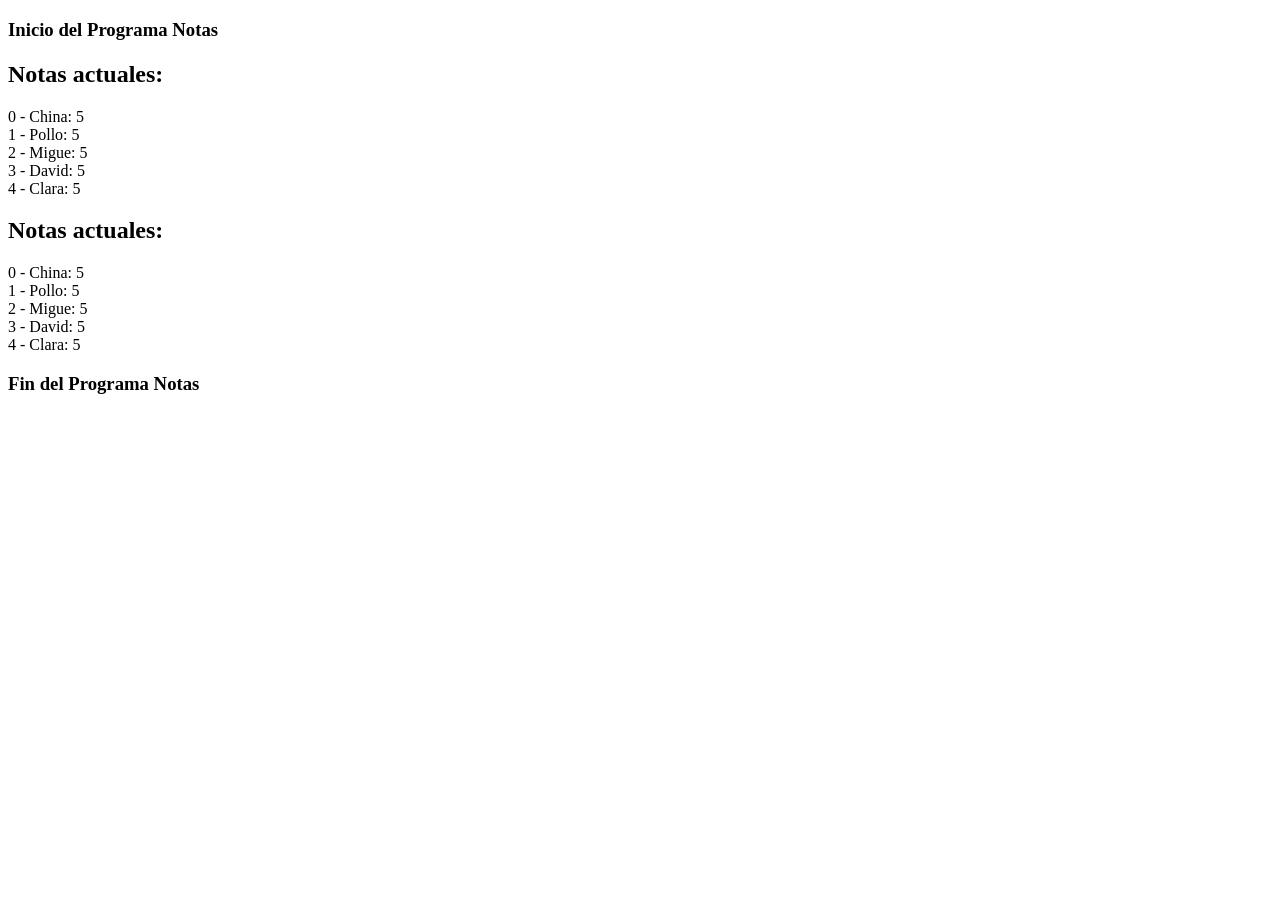
<file: arrays.html>
<!DOCTYPE html>
<html lang="en">
<head>
    <meta charset="UTF-8">
    <meta http-equiv="X-UA-Compatible" content="IE=edge">
    <meta name="viewport" content="width=device-width, initial-scale=1.0">
    <title>Document</title>
</head>
<body>

   <script src="./js/arrays.js"></script> 
   <script>
    document.write(`<h3>Inicio del Programa Notas</h3>`);
    mostrar();
   
    lista = window.prompt(`Introduzca el número del alumno (0-5)`, `0`);
    lista = parseInt(lista);
    modificar(lista);
    mostrar();
   
    document.write(`<h3>Fin del Programa Notas</h3>`);
    </script> 
</body>
</html>
</file>
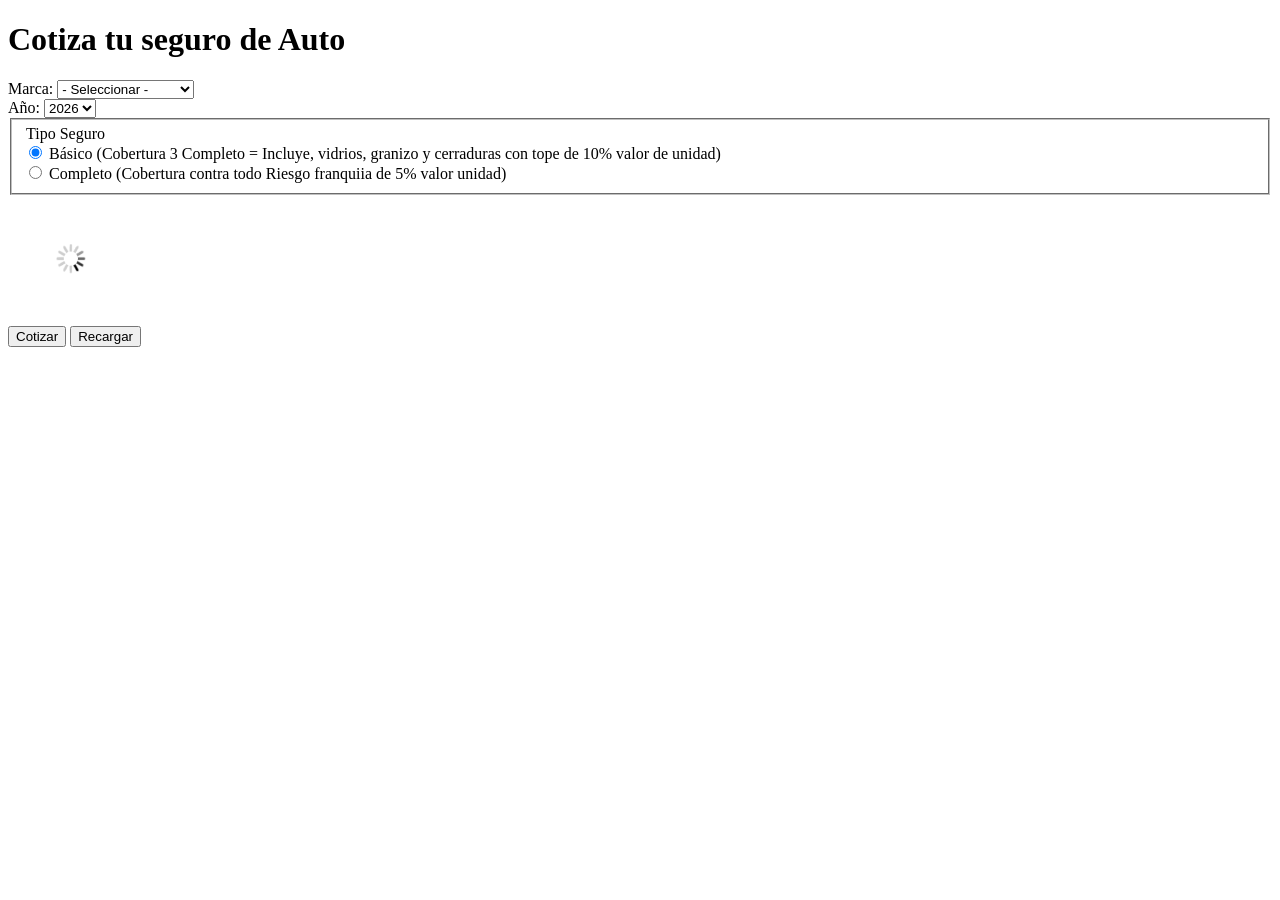
<file: cotizador.html>
<!DOCTYPE html>
<html lang="en">
<head>
    <meta charset="UTF-8">
    <meta http-equiv="X-UA-Compatible" content="IE=edge">
    <meta name="viewport" content="width=device-width, initial-scale=1.0">
    <title>Cotizador SSN</title>
</head>
<body>
    <div class="container">
        <div>
          <div>
            <div id="contenido">
                  <header>
                     <h1>Cotiza tu seguro de Auto</h1>
                  </header>
                  <div>
                      <div>
                        <form action="#" id="cotizar-seguro">
                          <div>
                             <label for="marca">Marca:</label>
                              <select class="form-control" id="marca">
                              <option value="">- Seleccionar -</option>
                              <option value="1">FORD</option>
                              <option value="2">CHEVROLET</option>
                              <option value="3">FIAT</option>
                              <option value="4">JEEP</option>
                              <option value="5">PEUGEOT</option>
                              <option value="6">TOYOTA</option>
                              <option value="7">MERCEDES BENZ</option>
                            </select>
                         </div>
                                      <div>
                                              <label for="anio">Año:</label>
                                              <select class="form-control" id="anio">
                                              </select>
                                      </divclass=>
                                      <fieldset class="form-group">
                                          <div>
                                               <legend>Tipo Seguro</legend>
                                           <div>
                                                <div class="form-check">
                                                  <label class="form-check-label">
                                                    <input class="form-check-input" type="radio" name="tipo" value="basico" checked>
                                                    Básico (Cobertura 3 Completo = Incluye, vidrios, granizo y cerraduras con tope de 10% valor de unidad)
                                                  </label>
                                              </div>
                                              <div class="form-check">
                                                  <label class="form-check-label">
                                                    <input class="form-check-input" type="radio" name="tipo" value="completo">
                                                    Completo (Cobertura contra todo Riesgo franquiia de 5% valor unidad)
                                                  </label>
                                              </div>
                                            </div>
                                          </div>
                                    </fieldset>
                                    <div id="cargando">
                                    <img src="images/GIRA.gif" width="10%" height="10%">
                                </div>
                                <div id="resultado"></div>
                                <div class="form-group">
                                        <button type="submit">Cotizar</button>
                                        <button id="refresh">Recargar</button>
                                </div>
                        </form> 
                      </div>
                </div>
            </div> <!--#contenido-->
          </div>
        </div>
      </div>
      
    <script src="./js/cotizador.js"></script>
</body>
</html>
</file>
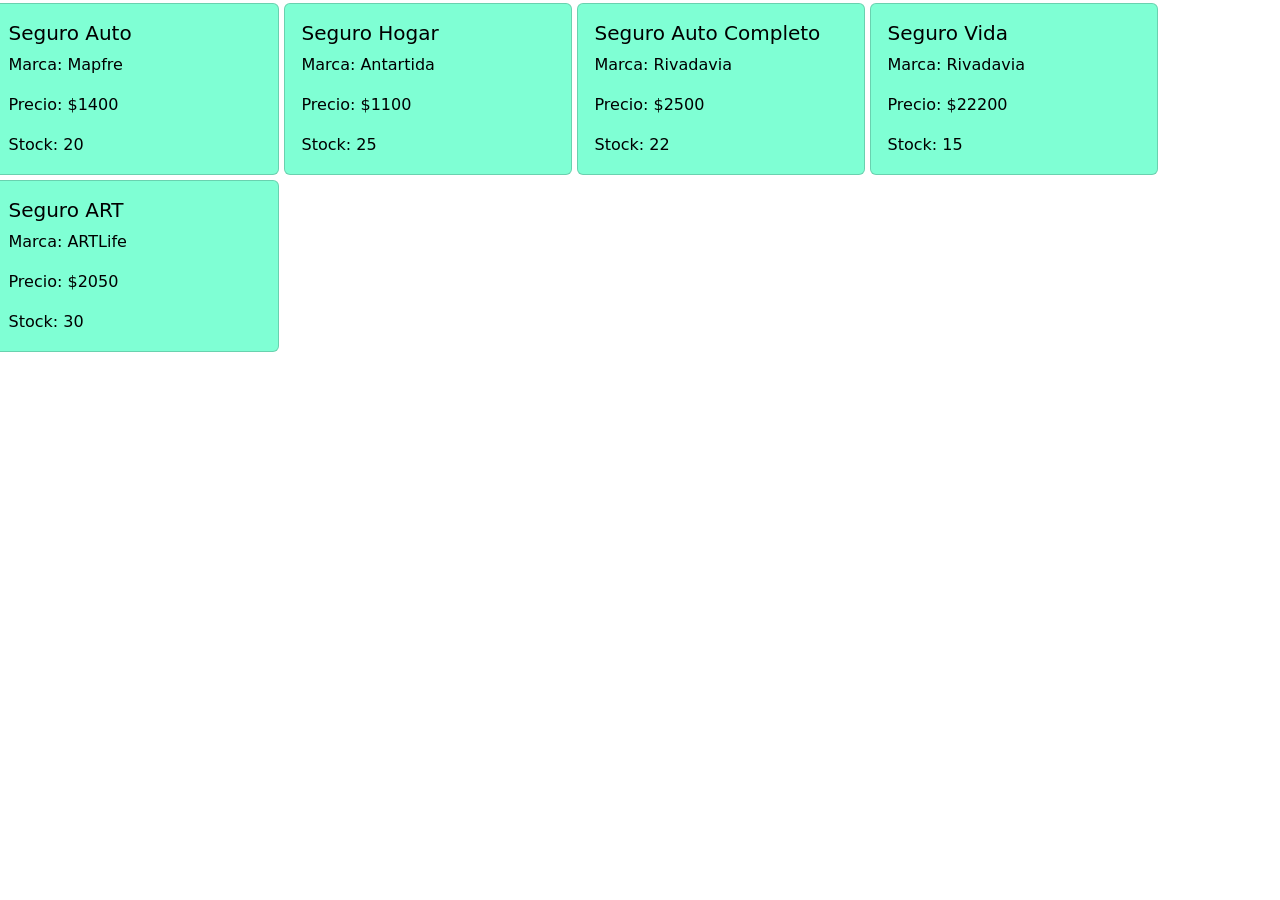
<file: practica.html>
<!DOCTYPE html>
<html lang="en">
<head>
    <meta charset="UTF-8">
    <meta http-equiv="X-UA-Compatible" content="IE=edge">
    <meta name="viewport" content="width=device-width, initial-scale=1.0">
    <title>prueba tarjeta y Javascripts</title>
    <link href="https://cdn.jsdelivr.net/npm/bootstrap@5.2.0-beta1/dist/css/bootstrap.min.css" rel="stylesheet" integrity="sha384-0evHe/X+R7YkIZDRvuzKMRqM+OrBnVFBL6DOitfPri4tjfHxaWutUpFmBp4vmVor" crossorigin="anonymous">
    <link rel="stylesheet" href="./estilos/styles.css">
</head>
<body>
    <div id="productos" class="row"></div>
    <script src="./js/mio.js"></script>
</body>
</html>
</file>
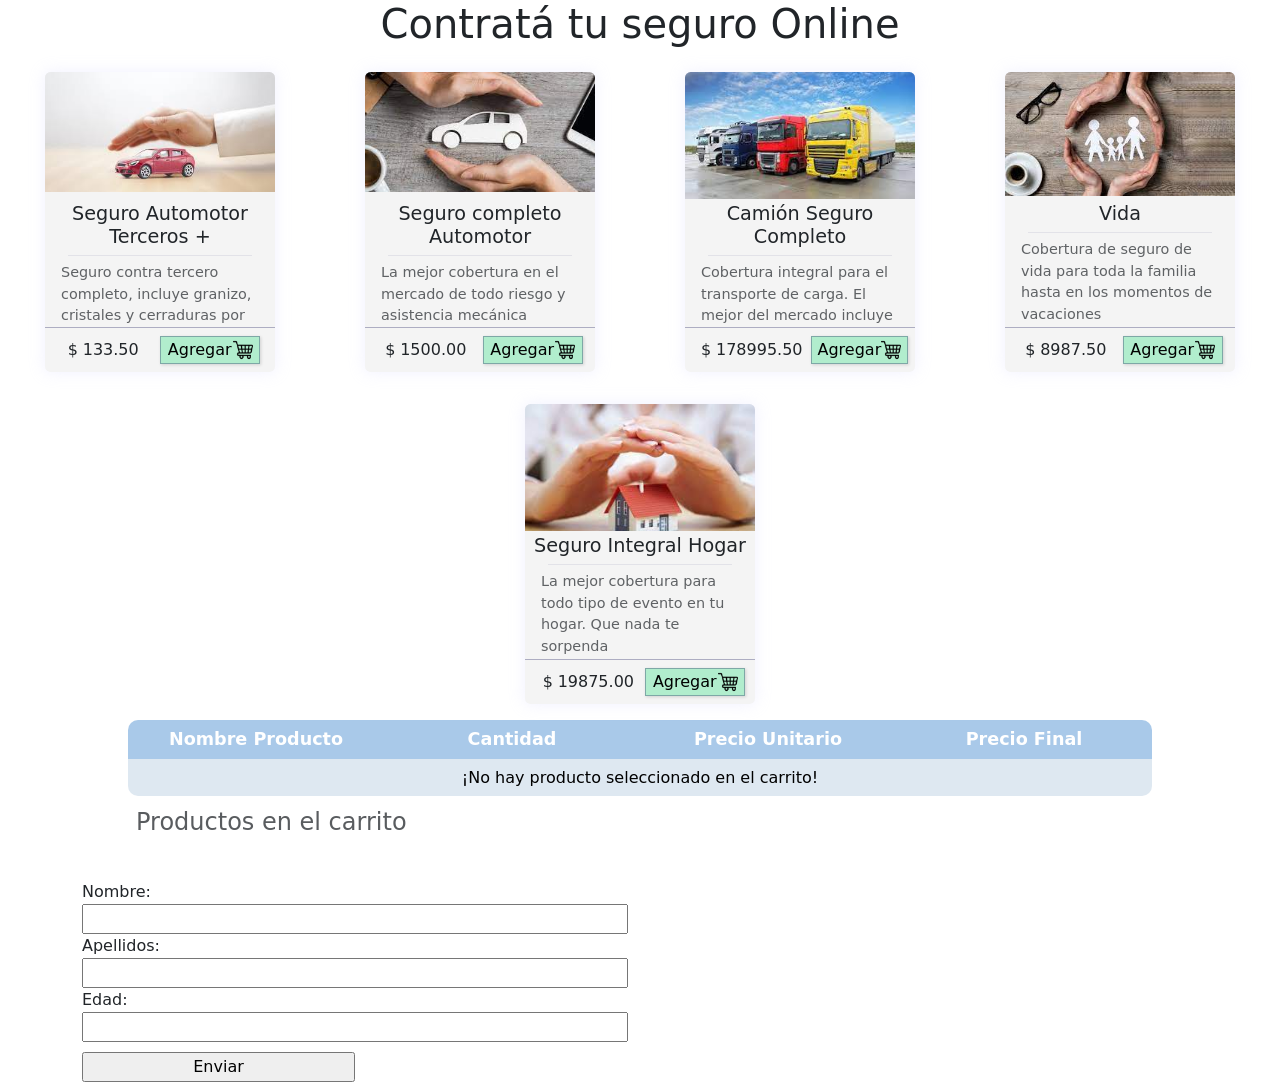
<file: seguro.html>
<!DOCTYPE html>
<html lang="en">
<head>
    <meta charset="UTF-8">
    <meta http-equiv="X-UA-Compatible" content="IE=edge">
    <meta name="viewport" content="width=device-width, initial-scale=1.0">
    <link rel="stylesheet" href="./estilos/seguro.css">
    <link href="https://cdn.jsdelivr.net/npm/bootstrap@5.2.0-beta1/dist/css/bootstrap.min.css" rel="stylesheet" integrity="sha384-0evHe/X+R7YkIZDRvuzKMRqM+OrBnVFBL6DOitfPri4tjfHxaWutUpFmBp4vmVor" crossorigin="anonymous">
</head>
<body>    
    <h1>Contratá tu seguro Online </h1>
    <!-- comienza acción -->

<template id="agregar-producto-al-carro">
  <tr>
        <td id="producto">Seguro Automotor</td>
        <td><button id="menos-cantidad" class="button">-</button><span id="cant">1</span><button id='mas-cantidad' class="button">+</button></td>
        <td class="precio-tabla" id="precio-uni">3.50</td>
        <td class="precio-tabla" id="precio-total-prod">3.50</td>
      </tr>
</template>
<!-- pie tabla -->
<template id="tfooter">
  <tr class="none">
    <td colspan = 2 class="border-bottom-left"><button id="vaciar-tabla" class="button">Vaciar carrito</button></td>
    <td class="negrita">Precio Total</td>
    <td id="total-a-pagar" class="precio-tabla border-bottom-right negrita">5.00</td>
  </tr>
</template>

<!-- las cards del demonio-->
<div class="contenedor-productos">
  
</div>

<!-- producto -->
<template id="template-prod">
  <article class="cartola">
   <!-- Imagen del producto -->
   <div class="contenedor-img">
    <img src="" alt="">
   </div>
   <!-- Nombre y descripción del producto -->
   <div class="div-info">
     <h2 class="nombre-prod">Nombre Producto</h2>
     <hr class="separador">
     <p class="descripcion-prod">Descripción producto</p>
   </div>
   <!-- Precio y Agregar al carrito -->
   <div class="div-precio-boton">
      <p class="precio">precio Producto</p>
      <button class="boton">Agregar</button>
   </div>
  </article>
</template>
<div class="tabla-calculo" id="tabla-calculo">
    <table class="tabla">
      <caption class="titulo-tabla">Productos en el carrito</caption>
      <thead class="cabecera border-top-right">
        <tr>
          <th class="border-top-left">Nombre Producto</th>
          <th>Cantidad</th>
          <th>Precio Unitario</th>
          <th class="border-top-right">Precio Final</th>
        </tr>
      </thead>
      <tbody id="carrito-body">
  
      </tbody>
      <tfoot id="footer">
        <tr><td class="border-bottom-left border-bottom-right" colspan = 4>¡No hay producto seleccionado en el carrito!</td></tr>
      </tfoot>
    </table>
  </div>
  <div class="container">
    <div class="row">
      <div class="col-6">
        <form action=form-group"" method="POST" id="formulario" onsubmit="return false">
          <label  for="nombre">Nombre:</label>
          <input type="text" name="nombre" id="nombre" />
          <br>
          <label  for="apellidos">Apellidos:</label>
          <input type="text" name="apellidos" id="apellidos" />
          <br>
          <label  for="edad">Edad:</label>
          <input type="text" name="edad" id="edad" />
          <br>
          <input type="submit" value="Enviar" id="submit">
        </form>
      </div>
      <div class="col-6 box">
        <h3>Información </h3><hr>
        <p id="p_nombre">Nombre : <span></span></p>
        <p id="p_apellidos">Apellidos : <span></span></p>
        <p id="p_edad">Edad : <span></span></p>
      </div>
    </div>
  </div>
    <script src="./js/seguro.js"></script>  
</body>
</html>
</file>
<file: estilos/styles.css>
.productos {
    background-color: aquamarine;
    margin:2.5px;
    padding: 1px;
    color:black;
}
</file>
<file: estilos/seguro.css>
body {
    margin: 0;
    box-sizing: border-box;
    font-family: Optima, sans-serif;
    --border: 1px solid rgba(8, 8, 77, 0.3);
    --border-table: 1px solid hsla(240, 25% ,50% , 01);
    background: hsl(240, 20%, 98%)
  }
  form input{
    width:100%;
  }
  #submit{
    width:50%;
    margin-top: 10px;
  }
  h1 {
    text-align: center;
    color: white;
  }
  
  /* DESDE AQUI EMPIEZA LA SECCIÓN DEL CARRITO */
  .tabla-calculo {
    display: flex;
    justify-content: center;
  }
  .tabla {
    width:80%;
    table-layout: fixed;
    border-collapse: collapse;
    color: white;
    margin-bottom: 2rem;
    empty-cells: hide;
    border-radius: 10px;
  }
  .titulo-tabla {
    font-size: 1.5rem;
    padding: .5rem;
  }
  .border-top-left {
    border-top-left-radius: 10px;
  }
  .border-top-right {
    border-top-right-radius: 10px;
  }
  .border-bottom-right {
    border-bottom-right-radius: 10px;
  }
  .border-bottom-left {
    border-bottom-left-radius: 10px;
  }
  th {
    font-size: 1.1rem;
    background: hsla(210, 60%, 70%, .7);
  }
  th, td, tr {
    border: var(--border-table);
    text-align: center;
    padding: .4rem 0;
  }
  td {
    background: hsla(210, 40%, 90%, .9);
    color: black;
  }
  .precio-tabla::before {
    content: '$(Pesos)';
    padding-right: 0.4rem;
  }
  .button {
    margin: 0 .4rem;
    border: var(--border-table);
    background: hsla(250, 70%, 50%, .7);
    color: white;
    cursor: pointer;
  }
  .negrita {
    font-weight: bold;
  }
  .none {
    background: transparent;
    border: none;
  }
  
  
  /* DESDE AQUI EMPIEZA LA SECCIÓN DE LOS PRODUCTOS */
  .cartola {
    height: 300px;
    width: 230px;
    border-radius: 0.35rem;
    background: #f4f4f4;
    display: flex;
    flex-direction: column;
    position: relative;
    box-shadow:0px 0px 1rem hsla(240, 100%, 90%, 0.3);
    transition: transform 0.1s;
    overflow: hidden;
    margin: 1rem;
  }
  .cartola:hover {
    transform: scale(1.05);
    transition: transform 0.3s;
    box-shadow: 0 0 2rem hsla(240, 100%, 90%, 0.5);
  }
  /* Imagen */
  .contenedor-img {
    /*border-radius-top-left: .35rem;*/
    height: 127px;
    overflow: hidden;
  }
  img {
    width: 100%;
  }
  /* Nombre y descripción del producto */
  .div-info {
    flex: 1;
    border-bottom: var(--border);
    overflow: hidden;
  }
  .nombre-prod {
    margin: 0;
    font-size: 1.2rem;
    text-align: center;
    padding: 0.2rem 0;
  }
  .separador {
    width: 80%;
    margin: .2rem auto;
    border: none;
    border-top: var(--border);
  }
  .descripcion-prod {
    margin: 0;
    font-size: 0.9rem;
    padding: 0.2rem 1rem;
    overflow: hidden;
    opacity: .7;
  }
  /* Precio y Boton Carrito */
  .div-precio-boton {
    display: flex;
    align-items: center;
    justify-content: space-around;
    padding: .5rem;
  }
  .precio {
    margin: 0 .5em;
  }
  .precio::before {
    content: '$';
    padding-right: 0.3rem;
  }
  .boton {
    background: rgba(150, 236, 190, 0.7);
    cursor: pointer;
    border: var(--border);
    font-size: 1rem;
    width: 100px;
    display: flex;
    justify-content: space-around;
    align-items: center;
    box-shadow: 1px 1px 3px hsl(0, 100%, 0%, 0.15);
  }
  .boton:hover {
    color: rgba(255, 255, 255, .8);
    background: hsla(210, 40%, 50%, 1);
    box-shadow: 1px 1px 3px hsl(0, 100%, 0%, 0.25);
  }
  .boton::after {
    content: '';
    display: block;
    height: 20px;
    width: 20px;
    background: url(../images/carrito.png);
    background-size: contain;
    background-repeat: no-repeat;
  }
  .boton:hover::after {
    content: '';
    display: block;
    height: 20px;
    width: 20px;
    background: url(../images/carrito.png);
    background-size: contain;
    background-repeat: no-repeat;
  }
  .carrito {
    width: 18px;
  }
  /* Contenedor de todos los productos */
  .contenedor-productos {
    display: flex;
    flex-wrap: wrap;
    justify-content: space-around;
  }
</file>
